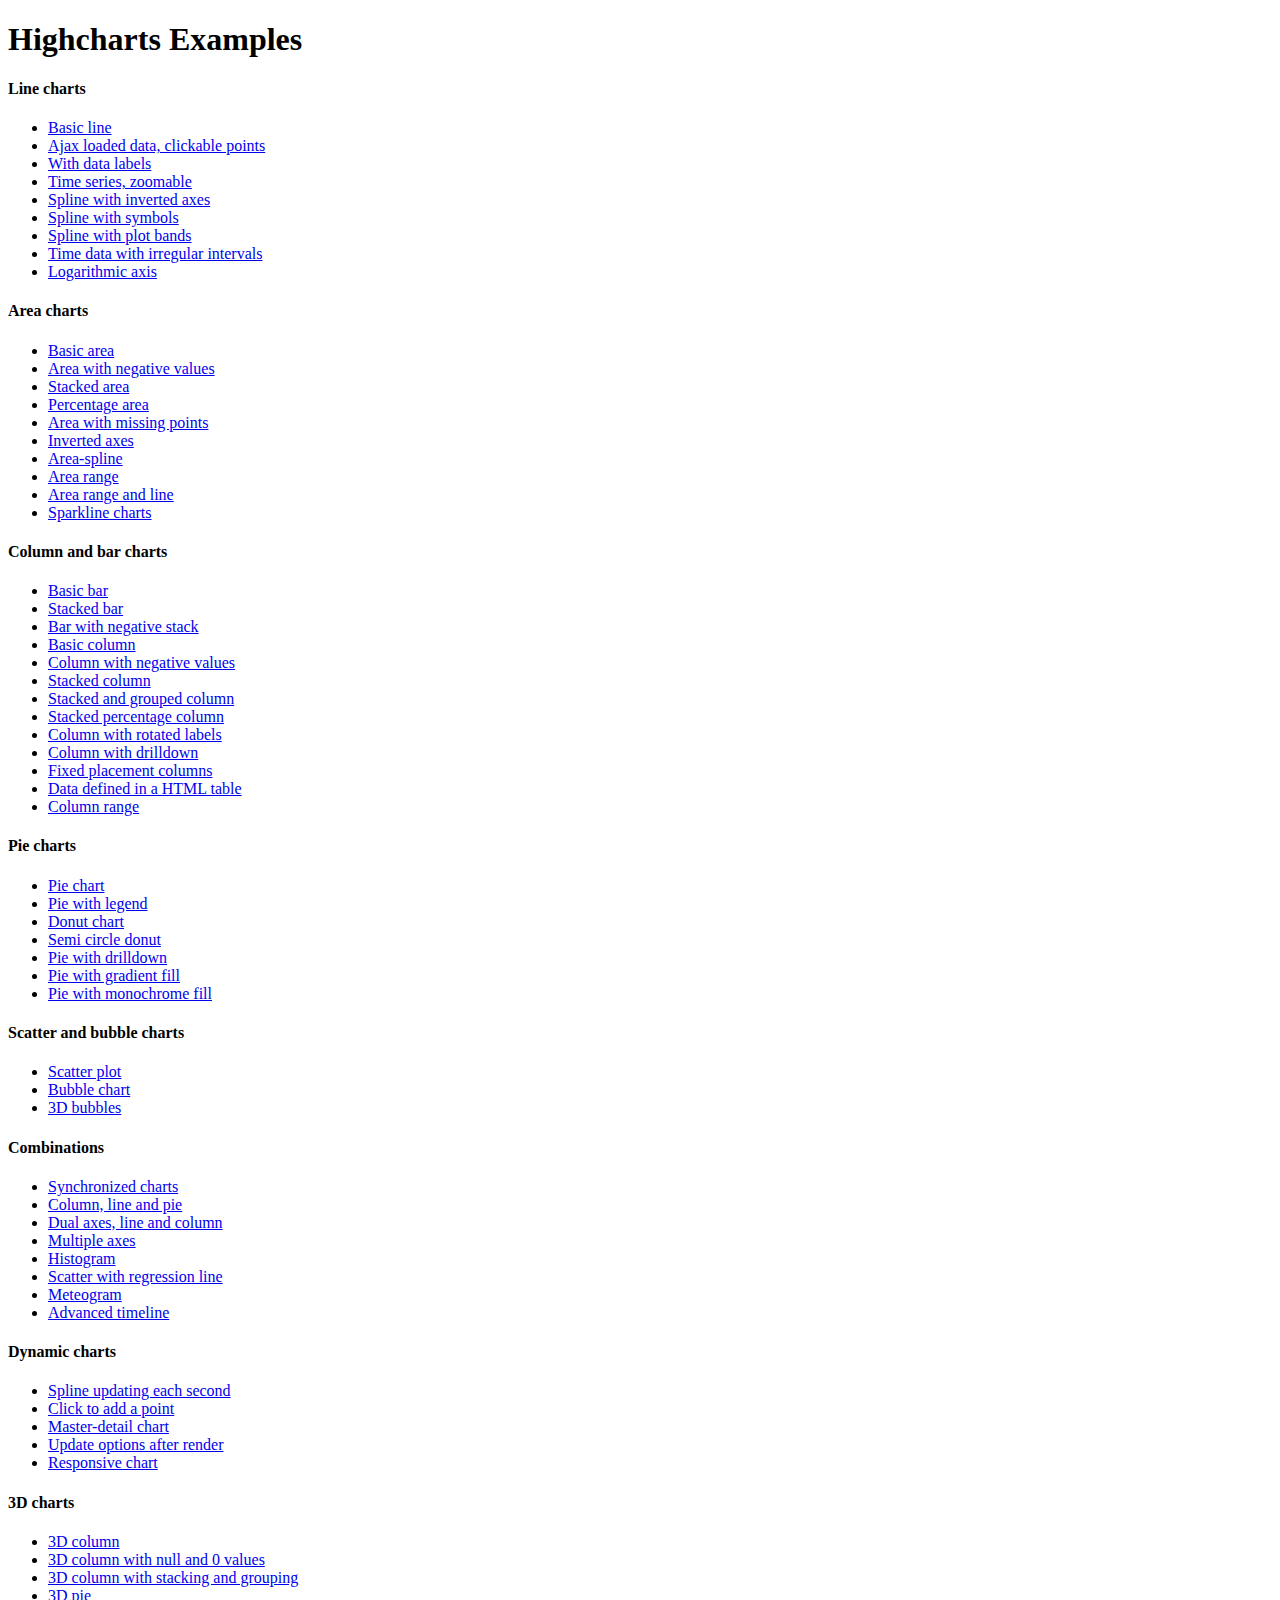
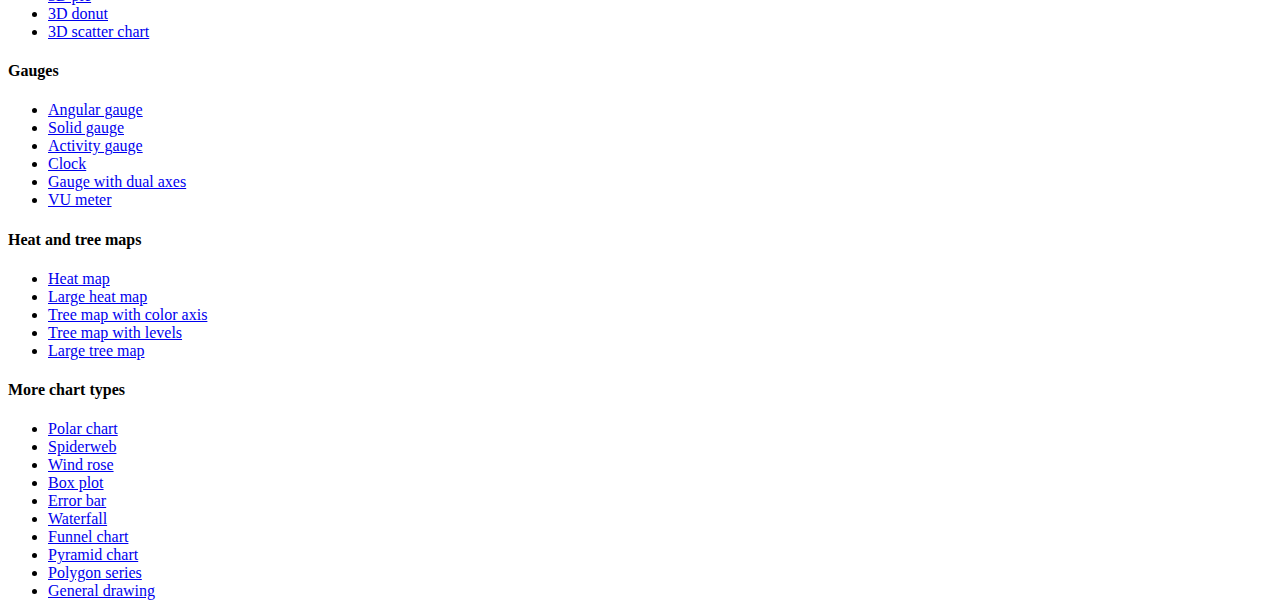
<file: cmdbserver/server/static/js/highcharts/index.htm>
<!DOCTYPE HTML PUBLIC "-//W3C//DTD HTML 4.01//EN" "http://www.w3.org/TR/html4/strict.dtd">
<html>
	<head>
		<meta http-equiv="Content-Type" content="text/html; charset=utf-8" />
		<title>Highcharts Examples</title>
	</head>
	<body>
		<h1>Highcharts Examples</h1>
		<h4>Line charts</h4>
		<ul>
			<li><a href="examples/line-basic/index.htm">Basic line</a></li>
			<li><a href="examples/line-ajax/index.htm">Ajax loaded data, clickable points</a></li>
			<li><a href="examples/line-labels/index.htm">With data labels</a></li>
			<li><a href="examples/line-time-series/index.htm">Time series, zoomable</a></li>
			<li><a href="examples/spline-inverted/index.htm">Spline with inverted axes</a></li>
			<li><a href="examples/spline-symbols/index.htm">Spline with symbols</a></li>
			<li><a href="examples/spline-plot-bands/index.htm">Spline with plot bands</a></li>
			<li><a href="examples/spline-irregular-time/index.htm">Time data with irregular intervals</a></li>
			<li><a href="examples/line-log-axis/index.htm">Logarithmic axis</a></li>
		</ul>
		<h4>Area charts</h4>
		<ul>
			<li><a href="examples/area-basic/index.htm">Basic area</a></li>
			<li><a href="examples/area-negative/index.htm">Area with negative values</a></li>
			<li><a href="examples/area-stacked/index.htm">Stacked area</a></li>
			<li><a href="examples/area-stacked-percent/index.htm">Percentage area</a></li>
			<li><a href="examples/area-missing/index.htm">Area with missing points</a></li>
			<li><a href="examples/area-inverted/index.htm">Inverted axes</a></li>
			<li><a href="examples/areaspline/index.htm">Area-spline</a></li>
			<li><a href="examples/arearange/index.htm">Area range</a></li>
			<li><a href="examples/arearange-line/index.htm">Area range and line</a></li>
			<li><a href="examples/sparkline/index.htm">Sparkline charts</a></li>
		</ul>
		<h4>Column and bar charts</h4>
		<ul>
			<li><a href="examples/bar-basic/index.htm">Basic bar</a></li>
			<li><a href="examples/bar-stacked/index.htm">Stacked bar</a></li>
			<li><a href="examples/bar-negative-stack/index.htm">Bar with negative stack</a></li>
			<li><a href="examples/column-basic/index.htm">Basic column</a></li>
			<li><a href="examples/column-negative/index.htm">Column with negative values</a></li>
			<li><a href="examples/column-stacked/index.htm">Stacked column</a></li>
			<li><a href="examples/column-stacked-and-grouped/index.htm">Stacked and grouped column</a></li>
			<li><a href="examples/column-stacked-percent/index.htm">Stacked percentage column</a></li>
			<li><a href="examples/column-rotated-labels/index.htm">Column with rotated labels</a></li>
			<li><a href="examples/column-drilldown/index.htm">Column with drilldown</a></li>
			<li><a href="examples/column-placement/index.htm">Fixed placement columns</a></li>
			<li><a href="examples/column-parsed/index.htm">Data defined in a HTML table</a></li>
			<li><a href="examples/columnrange/index.htm">Column range</a></li>
		</ul>
		<h4>Pie charts</h4>
		<ul>
			<li><a href="examples/pie-basic/index.htm">Pie chart</a></li>
			<li><a href="examples/pie-legend/index.htm">Pie with legend</a></li>
			<li><a href="examples/pie-donut/index.htm">Donut chart</a></li>
			<li><a href="examples/pie-semi-circle/index.htm">Semi circle donut</a></li>
			<li><a href="examples/pie-drilldown/index.htm">Pie with drilldown</a></li>
			<li><a href="examples/pie-gradient/index.htm">Pie with gradient fill</a></li>
			<li><a href="examples/pie-monochrome/index.htm">Pie with monochrome fill</a></li>
		</ul>
		<h4>Scatter and bubble charts</h4>
		<ul>
			<li><a href="examples/scatter/index.htm">Scatter plot</a></li>
			<li><a href="examples/bubble/index.htm">Bubble chart</a></li>
			<li><a href="examples/bubble-3d/index.htm">3D bubbles</a></li>
		</ul>
		<h4>Combinations</h4>
		<ul>
			<li><a href="examples/synchronized-charts/index.htm">Synchronized charts</a></li>
			<li><a href="examples/combo/index.htm">Column, line and pie</a></li>
			<li><a href="examples/combo-dual-axes/index.htm">Dual axes, line and column</a></li>
			<li><a href="examples/combo-multi-axes/index.htm">Multiple axes</a></li>
			<li><a href="examples/combo-histogram/index.htm">Histogram</a></li>
			<li><a href="examples/combo-regression/index.htm">Scatter with regression line</a></li>
			<li><a href="examples/combo-meteogram/index.htm">Meteogram</a></li>
			<li><a href="examples/combo-timeline/index.htm">Advanced timeline</a></li>
		</ul>
		<h4>Dynamic charts</h4>
		<ul>
			<li><a href="examples/dynamic-update/index.htm">Spline updating each second</a></li>
			<li><a href="examples/dynamic-click-to-add/index.htm">Click to add a point</a></li>
			<li><a href="examples/dynamic-master-detail/index.htm">Master-detail chart</a></li>
			<li><a href="examples/chart-update/index.htm">Update options after render</a></li>
			<li><a href="examples/responsive/index.htm">Responsive chart</a></li>
		</ul>
		<h4>3D charts</h4>
		<ul>
			<li><a href="examples/3d-column-interactive/index.htm">3D column</a></li>
			<li><a href="examples/3d-column-null-values/index.htm">3D column with null and 0 values</a></li>
			<li><a href="examples/3d-column-stacking-grouping/index.htm">3D column with stacking and grouping</a></li>
			<li><a href="examples/3d-pie/index.htm">3D pie</a></li>
			<li><a href="examples/3d-pie-donut/index.htm">3D donut</a></li>
			<li><a href="examples/3d-scatter-draggable/index.htm">3D scatter chart</a></li>
		</ul>
		<h4>Gauges</h4>
		<ul>
			<li><a href="examples/gauge-speedometer/index.htm">Angular gauge</a></li>
			<li><a href="examples/gauge-solid/index.htm">Solid gauge</a></li>
			<li><a href="examples/gauge-activity/index.htm">Activity gauge</a></li>
			<li><a href="examples/gauge-clock/index.htm">Clock</a></li>
			<li><a href="examples/gauge-dual/index.htm">Gauge with dual axes</a></li>
			<li><a href="examples/gauge-vu-meter/index.htm">VU meter</a></li>
		</ul>
		<h4>Heat and tree maps</h4>
		<ul>
			<li><a href="examples/heatmap/index.htm">Heat map</a></li>
			<li><a href="examples/heatmap-canvas/index.htm">Large heat map</a></li>
			<li><a href="examples/treemap-coloraxis/index.htm">Tree map with color axis</a></li>
			<li><a href="examples/treemap-with-levels/index.htm">Tree map with levels</a></li>
			<li><a href="examples/treemap-large-dataset/index.htm">Large tree map</a></li>
		</ul>
		<h4>More chart types</h4>
		<ul>
			<li><a href="examples/polar/index.htm">Polar chart</a></li>
			<li><a href="examples/polar-spider/index.htm">Spiderweb</a></li>
			<li><a href="examples/polar-wind-rose/index.htm">Wind rose</a></li>
			<li><a href="examples/box-plot/index.htm">Box plot</a></li>
			<li><a href="examples/error-bar/index.htm">Error bar</a></li>
			<li><a href="examples/waterfall/index.htm">Waterfall</a></li>
			<li><a href="examples/funnel/index.htm">Funnel chart</a></li>
			<li><a href="examples/pyramid/index.htm">Pyramid chart</a></li>
			<li><a href="examples/polygon/index.htm">Polygon series</a></li>
			<li><a href="examples/renderer/index.htm">General drawing</a></li>
		</ul>
	</body>
</html>
</file>
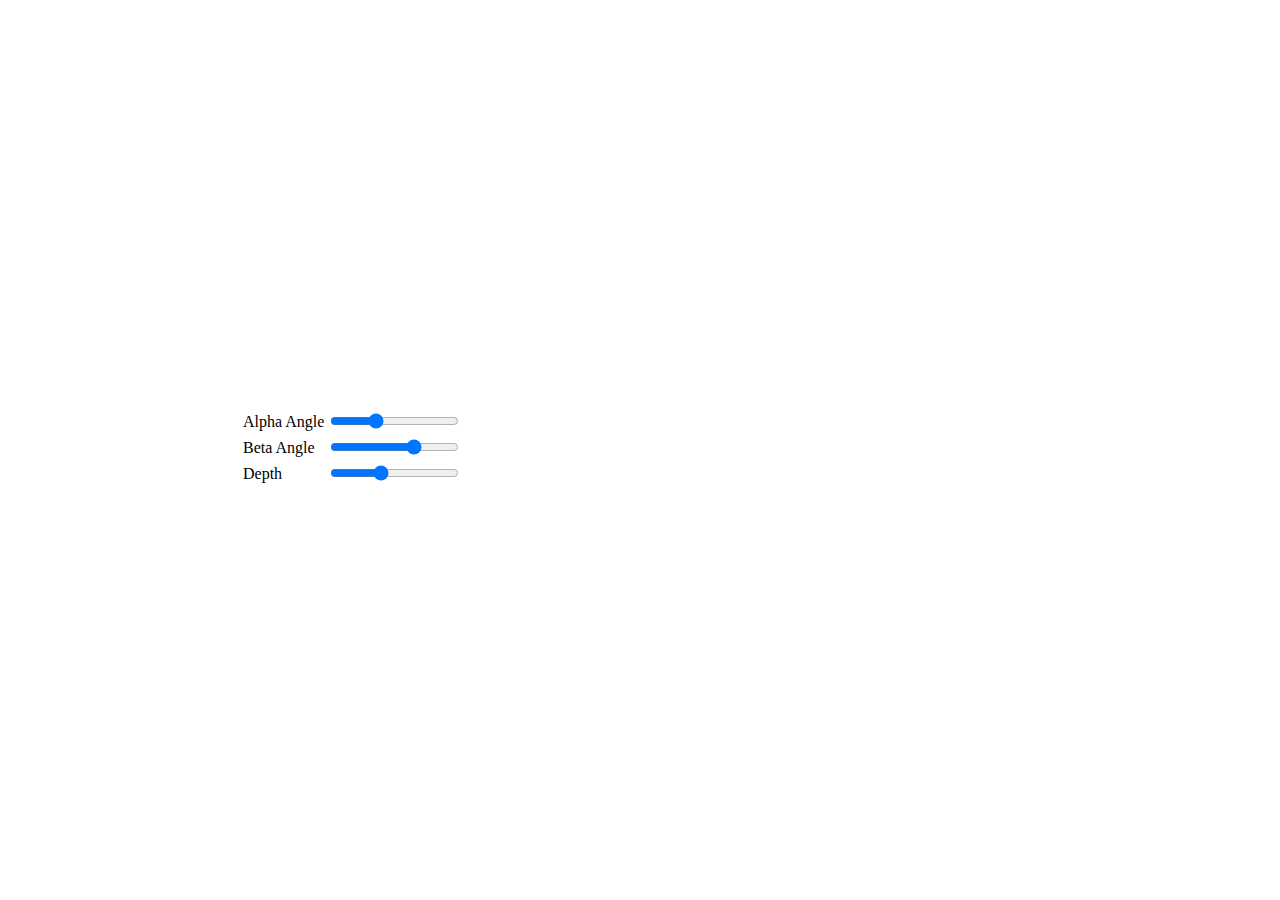
<file: cmdbserver/server/static/js/highcharts/examples/3d-column-interactive/index.htm>
<!DOCTYPE HTML>
<html>
	<head>
		<meta http-equiv="Content-Type" content="text/html; charset=utf-8">
		<title>Highcharts Example</title>

		<script type="text/javascript" src="https://ajax.googleapis.com/ajax/libs/jquery/1.8.2/jquery.min.js"></script>
		<style type="text/css">
#container, #sliders {
    min-width: 310px; 
    max-width: 800px;
    margin: 0 auto;
}
#container {
    height: 400px; 
}
		</style>
		<script type="text/javascript">
$(function () {
    // Set up the chart
    var chart = new Highcharts.Chart({
        chart: {
            renderTo: 'container',
            type: 'column',
            options3d: {
                enabled: true,
                alpha: 15,
                beta: 15,
                depth: 50,
                viewDistance: 25
            }
        },
        title: {
            text: 'Chart rotation demo'
        },
        subtitle: {
            text: 'Test options by dragging the sliders below'
        },
        plotOptions: {
            column: {
                depth: 25
            }
        },
        series: [{
            data: [29.9, 71.5, 106.4, 129.2, 144.0, 176.0, 135.6, 148.5, 216.4, 194.1, 95.6, 54.4]
        }]
    });

    function showValues() {
        $('#alpha-value').html(chart.options.chart.options3d.alpha);
        $('#beta-value').html(chart.options.chart.options3d.beta);
        $('#depth-value').html(chart.options.chart.options3d.depth);
    }

    // Activate the sliders
    $('#sliders input').on('input change', function () {
        chart.options.chart.options3d[this.id] = this.value;
        showValues();
        chart.redraw(false);
    });

    showValues();
});
		</script>
	</head>
	<body>
<script src="https://code.highcharts.com/highcharts.js"></script>
<script src="https://code.highcharts.com/highcharts-3d.js"></script>
<script src="https://code.highcharts.com/modules/exporting.js"></script>

<div id="container"></div>
<div id="sliders">
    <table>
        <tr>
        	<td>Alpha Angle</td>
        	<td><input id="alpha" type="range" min="0" max="45" value="15"/> <span id="alpha-value" class="value"></span></td>
        </tr>
        <tr>
        	<td>Beta Angle</td>
        	<td><input id="beta" type="range" min="-45" max="45" value="15"/> <span id="beta-value" class="value"></span></td>
        </tr>
        <tr>
        	<td>Depth</td>
        	<td><input id="depth" type="range" min="20" max="100" value="50"/> <span id="depth-value" class="value"></span></td>
        </tr>
    </table>
</div>
	</body>
</html>
</file>
